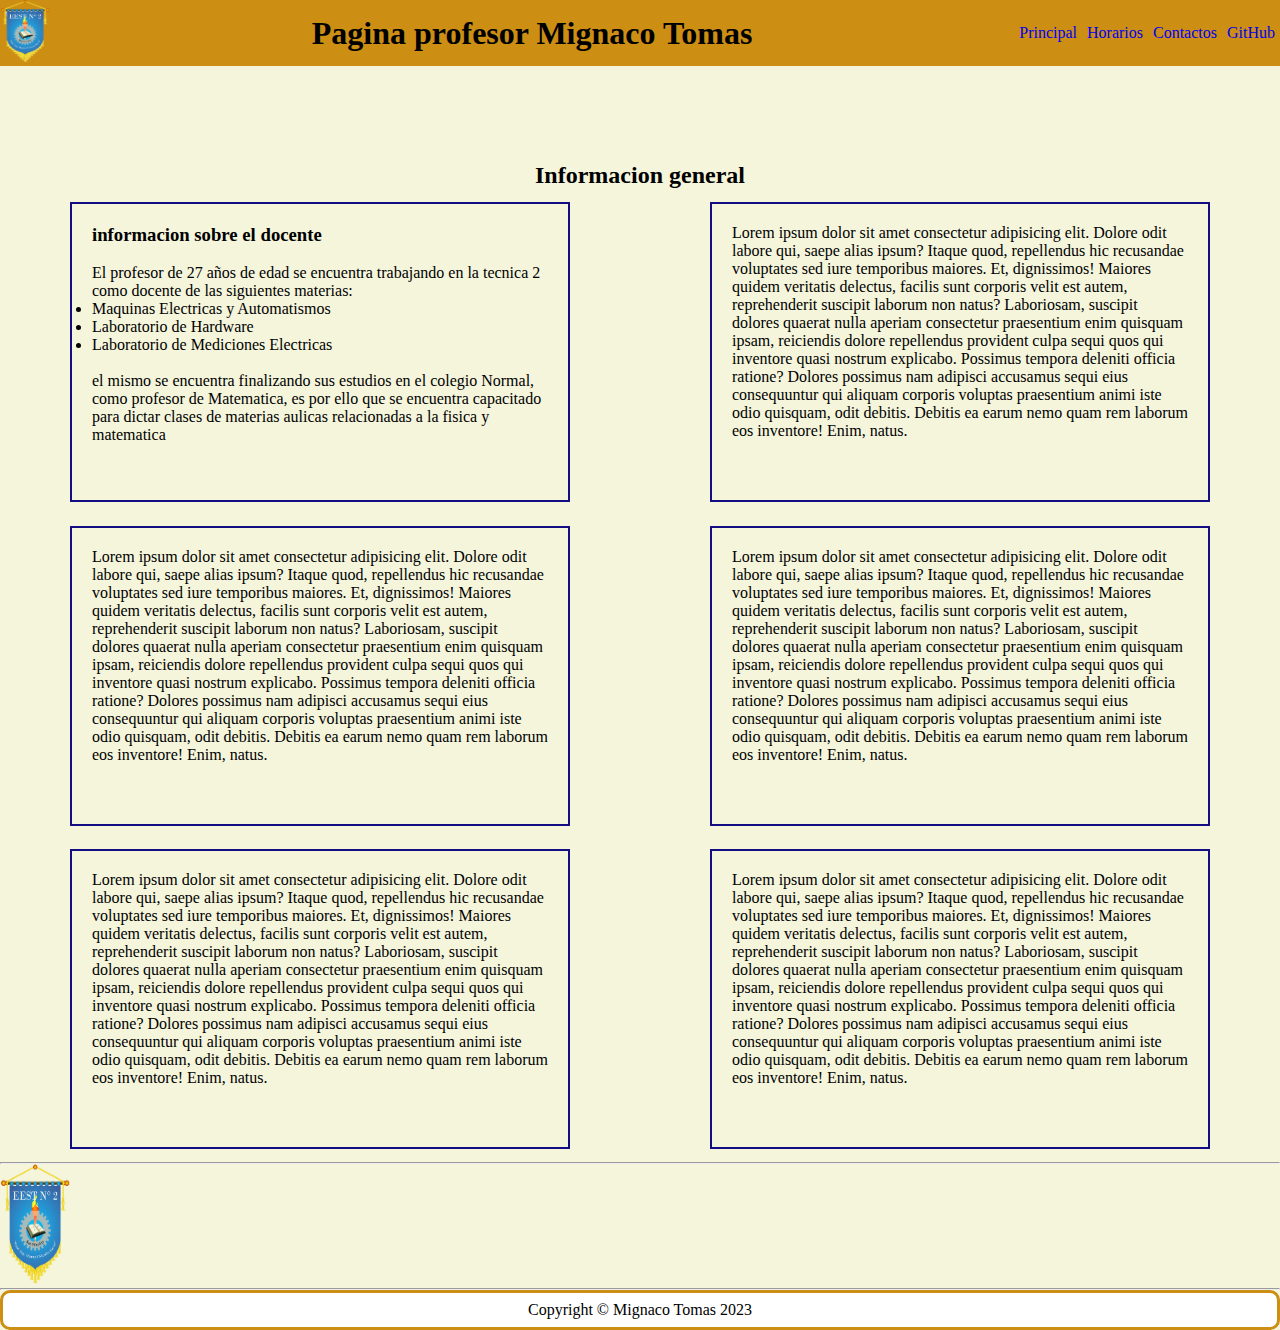
<file: index.html>
<!DOCTYPE html>
<html lang="en">
<head>
    <meta charset="UTF-8">
    <meta http-equiv="X-UA-Compatible" content="IE=edge">
    <meta name="viewport" content="width=device-width, initial-scale=1.0">
    <link rel="stylesheet" href="./css/style.css">
    <title>Pagina Principal</title>
</head>
<body>
    <header class="header">
        <div class="contenedor">
            <a href="index.html"><img src="img/logo_escuela.png" alt="Logo de la tecnica 2" width="50"></a>
            <h1>Pagina profesor <strong>Mignaco Tomas</strong></h1>
            <nav>
                <ul>
                    <li><a href="index.html" class="nav">Principal</a></li>
                    <li><a href="./html/horarios.html" class="nav">Horarios</a></li>
                    <li><a href="./html/contacto.html" class="nav">Contactos</a></li>
                    <li><a href="https://github.com/TomasMig/semana4.git" target="_blank" class="nav">GitHub</a></li>
                </ul>
            </nav>
        </div>
    </header>
    <hr>
    <main>
        <h2>Informacion general</h2>
        <section>
            <h3>informacion sobre el docente</h3>
            <br>
            <p>El profesor de 27 años de edad se encuentra trabajando en la tecnica 2 como docente de las siguientes materias:</p>
            <ul>
                <li>Maquinas Electricas y Automatismos</li>
                <li>Laboratorio de Hardware</li>
                <li>Laboratorio de Mediciones Electricas</li>
            </ul>
            <br>
            <p>el mismo se encuentra finalizando sus estudios en el colegio Normal, como profesor de Matematica, es por ello que se encuentra capacitado para dictar clases de materias aulicas relacionadas a la fisica y matematica</p>
        </section>
        <section>
            <p>Lorem ipsum dolor sit amet consectetur adipisicing elit. Dolore odit labore qui, saepe alias ipsum? Itaque quod, repellendus hic recusandae voluptates sed iure temporibus maiores. Et, dignissimos! Maiores quidem veritatis delectus, facilis sunt corporis velit est autem, reprehenderit suscipit laborum non natus? Laboriosam, suscipit dolores quaerat nulla aperiam consectetur praesentium enim quisquam ipsam, reiciendis dolore repellendus provident culpa sequi quos qui inventore quasi nostrum explicabo. Possimus tempora deleniti officia ratione? Dolores possimus nam adipisci accusamus sequi eius consequuntur qui aliquam corporis voluptas praesentium animi iste odio quisquam, odit debitis. Debitis ea earum nemo quam rem laborum eos inventore! Enim, natus.</p>
        </section>
        <section>
            <p>Lorem ipsum dolor sit amet consectetur adipisicing elit. Dolore odit labore qui, saepe alias ipsum? Itaque quod, repellendus hic recusandae voluptates sed iure temporibus maiores. Et, dignissimos! Maiores quidem veritatis delectus, facilis sunt corporis velit est autem, reprehenderit suscipit laborum non natus? Laboriosam, suscipit dolores quaerat nulla aperiam consectetur praesentium enim quisquam ipsam, reiciendis dolore repellendus provident culpa sequi quos qui inventore quasi nostrum explicabo. Possimus tempora deleniti officia ratione? Dolores possimus nam adipisci accusamus sequi eius consequuntur qui aliquam corporis voluptas praesentium animi iste odio quisquam, odit debitis. Debitis ea earum nemo quam rem laborum eos inventore! Enim, natus.</p>
        </section>
        <section>
            <p>Lorem ipsum dolor sit amet consectetur adipisicing elit. Dolore odit labore qui, saepe alias ipsum? Itaque quod, repellendus hic recusandae voluptates sed iure temporibus maiores. Et, dignissimos! Maiores quidem veritatis delectus, facilis sunt corporis velit est autem, reprehenderit suscipit laborum non natus? Laboriosam, suscipit dolores quaerat nulla aperiam consectetur praesentium enim quisquam ipsam, reiciendis dolore repellendus provident culpa sequi quos qui inventore quasi nostrum explicabo. Possimus tempora deleniti officia ratione? Dolores possimus nam adipisci accusamus sequi eius consequuntur qui aliquam corporis voluptas praesentium animi iste odio quisquam, odit debitis. Debitis ea earum nemo quam rem laborum eos inventore! Enim, natus.</p>
        </section>
        <section>
            <p>Lorem ipsum dolor sit amet consectetur adipisicing elit. Dolore odit labore qui, saepe alias ipsum? Itaque quod, repellendus hic recusandae voluptates sed iure temporibus maiores. Et, dignissimos! Maiores quidem veritatis delectus, facilis sunt corporis velit est autem, reprehenderit suscipit laborum non natus? Laboriosam, suscipit dolores quaerat nulla aperiam consectetur praesentium enim quisquam ipsam, reiciendis dolore repellendus provident culpa sequi quos qui inventore quasi nostrum explicabo. Possimus tempora deleniti officia ratione? Dolores possimus nam adipisci accusamus sequi eius consequuntur qui aliquam corporis voluptas praesentium animi iste odio quisquam, odit debitis. Debitis ea earum nemo quam rem laborum eos inventore! Enim, natus.</p>
        </section>
        <section>
            <p>Lorem ipsum dolor sit amet consectetur adipisicing elit. Dolore odit labore qui, saepe alias ipsum? Itaque quod, repellendus hic recusandae voluptates sed iure temporibus maiores. Et, dignissimos! Maiores quidem veritatis delectus, facilis sunt corporis velit est autem, reprehenderit suscipit laborum non natus? Laboriosam, suscipit dolores quaerat nulla aperiam consectetur praesentium enim quisquam ipsam, reiciendis dolore repellendus provident culpa sequi quos qui inventore quasi nostrum explicabo. Possimus tempora deleniti officia ratione? Dolores possimus nam adipisci accusamus sequi eius consequuntur qui aliquam corporis voluptas praesentium animi iste odio quisquam, odit debitis. Debitis ea earum nemo quam rem laborum eos inventore! Enim, natus.</p>
        </section>
    </main>
    <hr>
    <aside>
        <a href="http://eest2sn.edu.ar/" target="_blank"><img src="img/logo_escuela.png" alt="enlace a la pagina de la tecnica 2" width="70" height="120"></a>
    </aside>
    <hr>
    <footer class="footer">
        Copyright &copy; Mignaco Tomas 2023
    </footer>
</body>
</html>
</file>
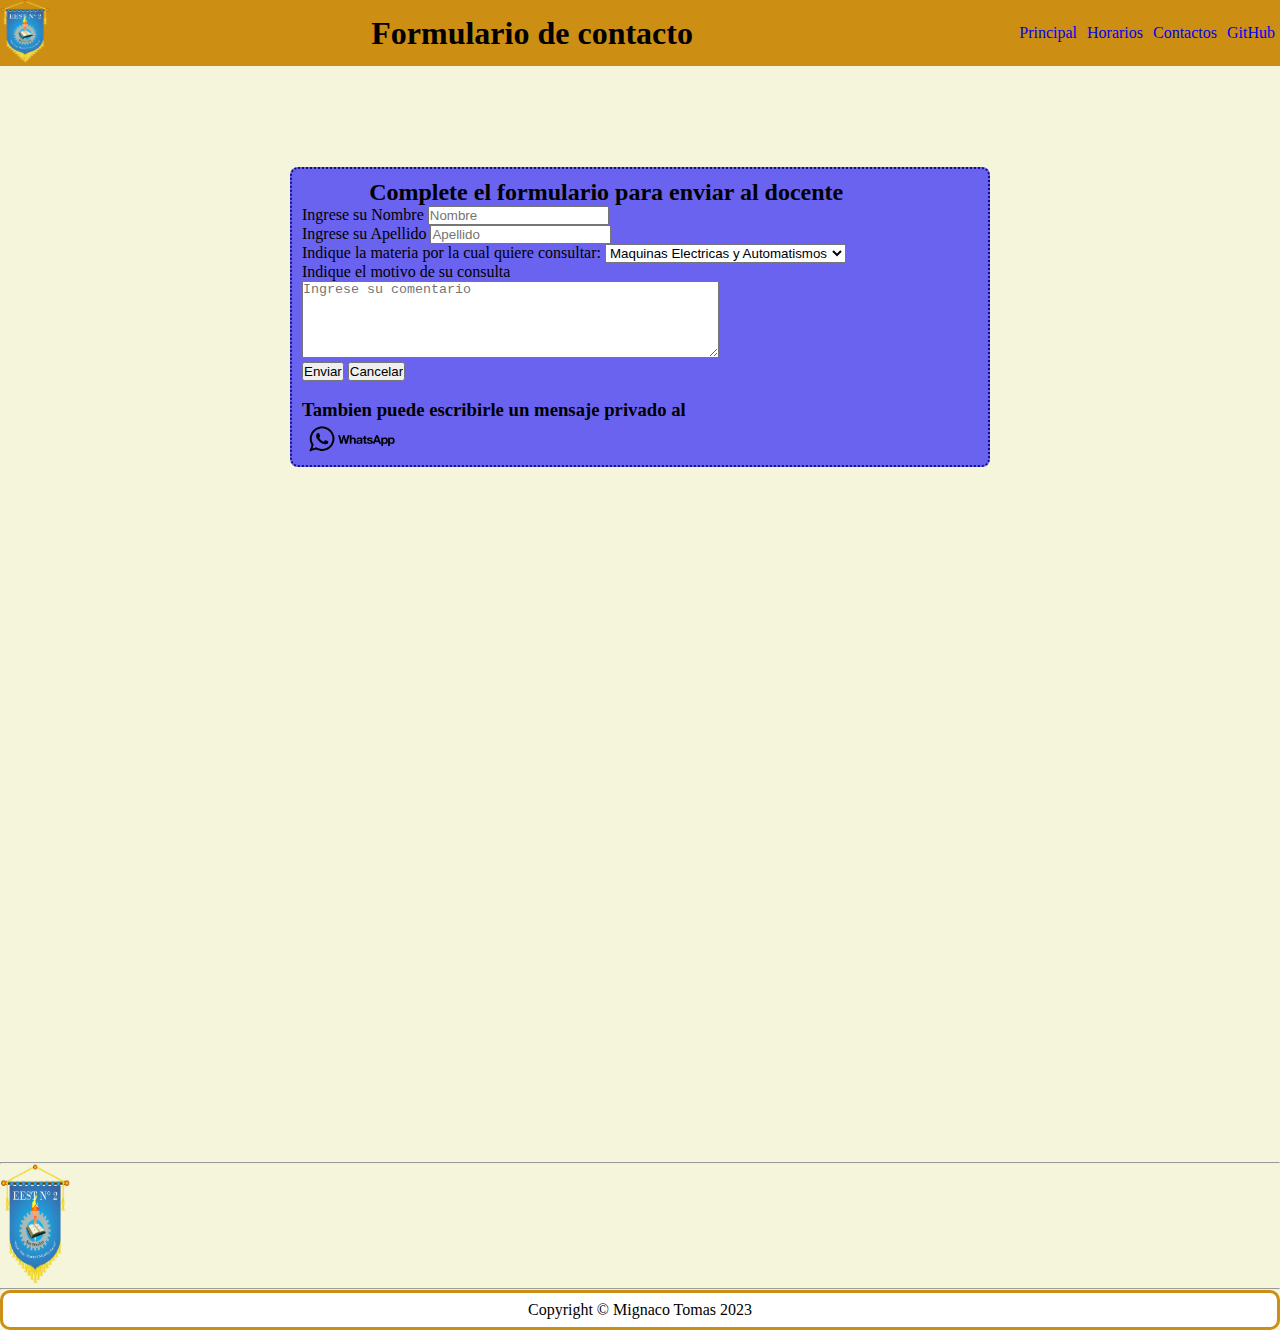
<file: html/contacto.html>
<!DOCTYPE html>
<html lang="en">
<head>
    <meta charset="UTF-8">
    <meta http-equiv="X-UA-Compatible" content="IE=edge">
    <meta name="viewport" content="width=device-width, initial-scale=1.0">
    <link rel="stylesheet" href="../css/style.css">
    <title>Contacto</title>
</head>
<body>
    <header class="header">
        <div class="contenedor">
            <a href="../index.html"><img src="../img/logo_escuela.png" alt="Logo de la tecnica 2" width="50"></a>
            <h1>Formulario de contacto</h1>
            <nav>
                <ul>
                    <li><a href="../index.html" class="nav">Principal</a></li>
                    <li><a href="horarios.html" class="nav">Horarios</a></li>
                    <li><a href="contacto.html" class="nav">Contactos</a></li>
                    <li><a href="https://github.com/TomasMig/semana4.git" target="_blank" class="nav">GitHub</a></li>
                </ul>
            </nav>
        </div>
    </header>
    <hr>
    <main>
        <section class="form">
            <h2>Complete el formulario para enviar al docente</h2>
            <form method="" action="">
                <label for="nombre">Ingrese su Nombre</label>
                <input type="text" name="nombre" id="nombre" placeholder="Nombre">
                <br>
                <label for="apellido">Ingrese su Apellido</label>
                <input type="text" name="apellido" id="apellido" placeholder="Apellido">
                <br>
                <label>Indique la materia por la cual quiere consultar: </label>
                <select name="materia" id="materia">
                    <option value="maquinas">Maquinas Electricas y Automatismos</option>
                    <option value="hardware">Laboratorio de Hardware</option>
                    <option value="mediciones">Laboratorio de Mediciones Electricas</option>
                </select>
                <br>
                <label for="comentario">Indique el motivo de su consulta</label>
                <br>
                <textarea name="comentario" id="comentario" cols="50" rows="5" placeholder="Ingrese su comentario"></textarea>
                <br>
                <input type="submit" value="Enviar">
                <input type="reset" value="Cancelar">
            </form>
            <br>
            <h3>Tambien puede escribirle un mensaje privado al </h3>
            <a href="https://wa.me/3364650602" target="_blank"><img src="../img/wspLogo.png" alt="enlace al chat de whatsapp" width="100"></a>
        </section>
    </main>
    <hr>
    <aside>
        <a href="http://eest2sn.edu.ar/" target="_blank"><img src="../img/logo_escuela.png" alt="enlace a la pagina de la tecnica 2" width="70" height="120"></a>
    </aside>
    <hr>
    <footer class="footer">
        Copyright &copy; Mignaco Tomas 2023
    </footer>
</body>
</html>
</file>
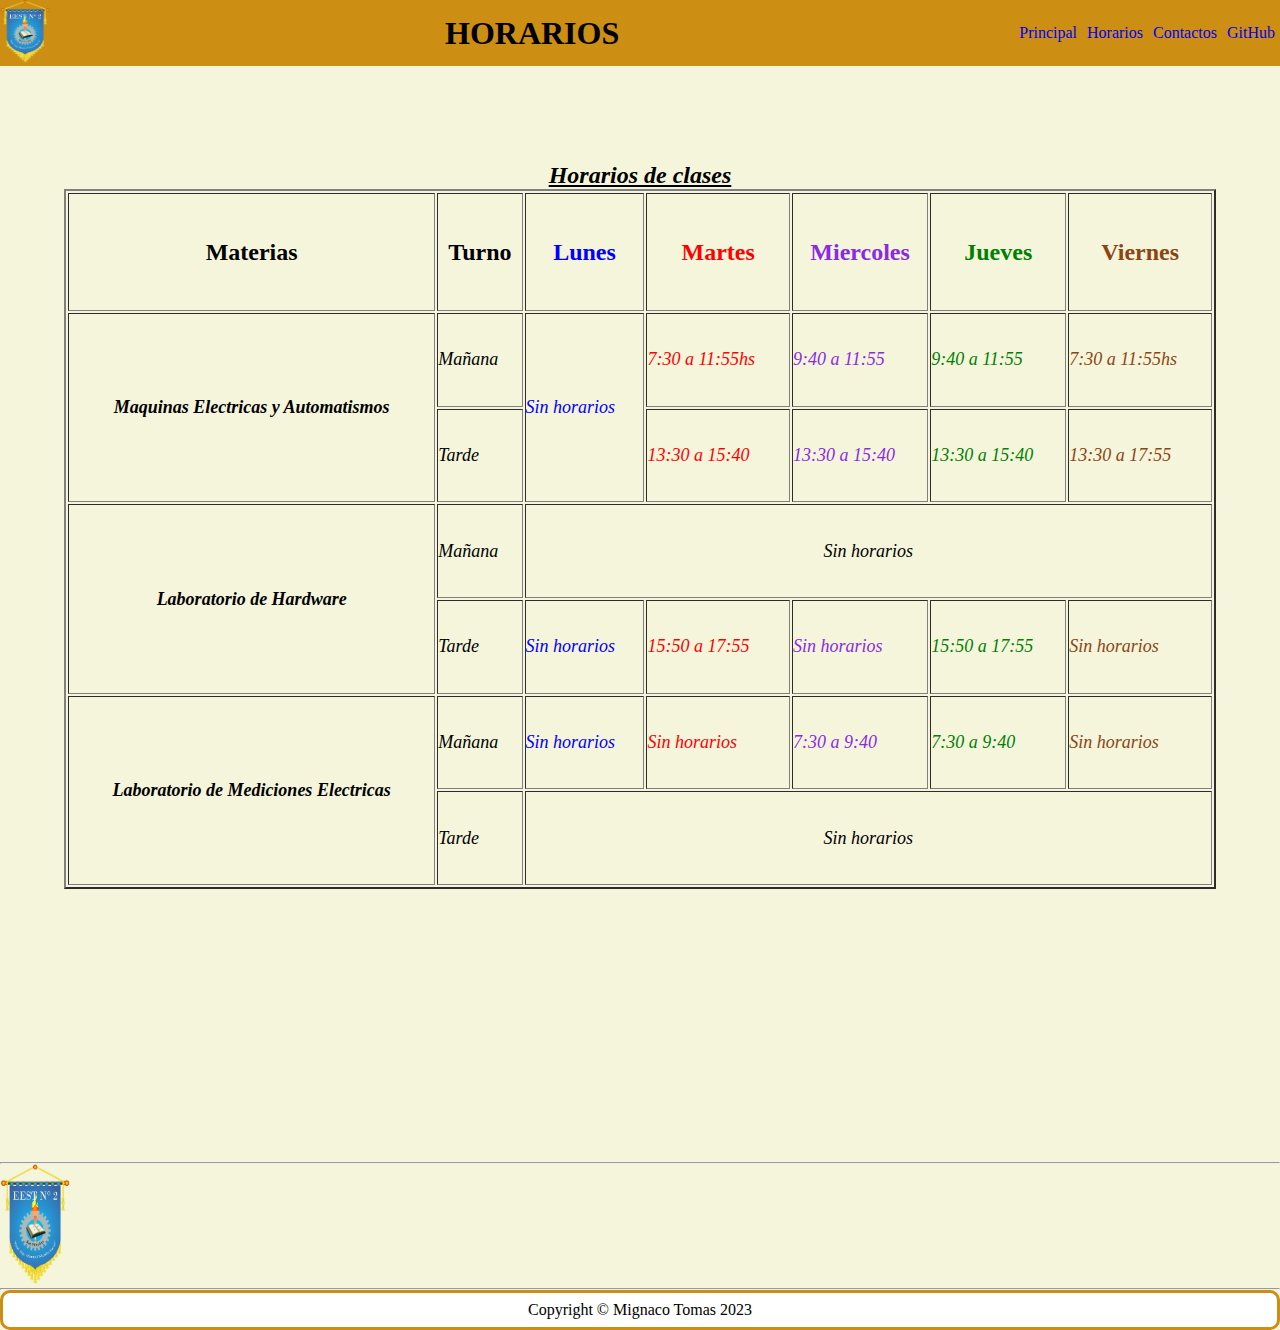
<file: html/horarios.html>
<!DOCTYPE html>
<html lang="en">
<head>
    <meta charset="UTF-8">
    <meta http-equiv="X-UA-Compatible" content="IE=edge">
    <meta name="viewport" content="width=device-width, initial-scale=1.0">
    <link rel="stylesheet" href="../css/style.css">
    <title>Horarios</title>
</head>
<body>
    <header class="header">
        <div class="contenedor">
            <a href="../index.html"><img src="../img/logo_escuela.png" alt="Logo de la tecnica 2" width="50"></a>
            <h1>HORARIOS</h1>
            <nav>
                <ul>
                    <li><a href="../index.html" class="nav">Principal</a></li>
                    <li><a href="horarios.html" class="nav">Horarios</a></li>
                    <li><a href="contacto.html" class="nav">Contactos</a></li>
                    <li><a href="https://github.com/TomasMig/semana4.git" target="_blank" class="nav">GitHub</a></li>
                </ul>
            </nav>
        </div>
    </header>
    <hr>
    <main>
        <table border="2">
            <caption class="titulo"><strong><em><u>Horarios de clases</u></em></strong></caption>
            <tr class="dias">
                <th>Materias</th>
                <th>Turno</th>
                <th class="lun">Lunes</th>
                <th class="mar">Martes</th>
                <th class="mie">Miercoles</th>
                <th class="jue">Jueves</th>
                <th class="vie">Viernes</th>
            </tr>
            <tr class="horas">
                <th rowspan="2">Maquinas Electricas y Automatismos</th>
                <td>Mañana</td>
                <td rowspan="2" class="lun">Sin horarios</td>
                <td class="mar">7:30 a 11:55hs</td>
                <td class="mie">9:40 a 11:55</td>
                <td class="jue">9:40 a 11:55</td>
                <td class="vie">7:30 a 11:55hs</td>
            </tr>
            <tr class="horas">
                <td>Tarde</td>
                <td class="mar">13:30 a 15:40</td>
                <td class="mie">13:30 a 15:40</td>
                <td class="jue">13:30 a 15:40</td>
                <td class="vie">13:30 a 17:55</td>
            </tr>
            <tr class="horas">
                <th rowspan="2">Laboratorio de Hardware</th>
                <td>Mañana</td>
                <td colspan="5" style="text-align: center;"> Sin horarios</td>
            </tr>
            <tr class="horas">
                <td>Tarde</td>
                <td class="lun">Sin horarios</td>
                <td class="mar">15:50 a 17:55</td>
                <td class="mie">Sin horarios</td>
                <td class="jue">15:50 a 17:55</td>
                <td class="vie">Sin horarios</td>
            </tr>
            <tr class="horas">
                <th rowspan="2">Laboratorio de Mediciones Electricas</th>
                <td>Mañana</td>
                <td class="lun">Sin horarios</td>
                <td class="mar">Sin horarios</td>
                <td class="mie">7:30 a 9:40</td>
                <td class="jue">7:30 a 9:40</td>
                <td class="vie">Sin horarios</td>
            </tr>
            <tr class="horas">
                <td>Tarde</td>
                <td colspan="5" style="text-align: center;">Sin horarios</td>
            </tr>
        </table>
    </main>
    <hr>
    <aside>
        <a href="http://eest2sn.edu.ar/" target="_blank"><img src="../img/logo_escuela.png" alt="enlace a la pagina de la tecnica 2" width="70" height="120"></a>
    </aside>
    <hr>
    <footer class="footer">
        Copyright &copy; Mignaco Tomas 2023
    </footer>
</body>
</html>
</file>
<file: css/style.css>
* {
    margin: 0;
    padding: 0;
    box-sizing: border-box;
}

body {
    background-color: beige;
}

.header {
    position: fixed;
    top: 0;
    width: 100%;
    background-color: #cc8e13;
}

.contenedor {
    display: flex;
    justify-content: space-between;
    align-items: center;
}

nav ul {
    display: flex;
    flex-direction: row;
    list-style: none;
}

.nav {
    margin: 5px;
    text-decoration: none;
}

main {
    margin-top: 10rem;
    width: 100%;
    height: 1000px;
    display: flex;
    flex-direction: row;
    flex-wrap: wrap;
    justify-content: space-around;
}

main h2 {
    display: block;
    text-align: center;
    width: 90%;
}

section {
    border:solid 2px #130d83;
    width: 500px;
    height: 300px;
    margin: 10px;
    padding: 20px;
}

table {
    width: 90%;
    height: 700px;
}

.form{
    background-color: #6a63ef;
    border-style: dotted;
    border-radius: 8px;
    border-color: #130d83;
    width: 700px;
    height: 300px;
    padding: 10px;
    margin: 5px;
}

.form a img:hover {
    transform: scale(0.9);
    transition: all 300ms;
}

.footer {
    background-color: #fff;
    border-style: solid;
    border-color: #cc8e13;
    border-radius: 10px;
    height: 40px;
    display: flex;
    justify-content: center;
    align-items: center;
}

/* Cambia letra de los dias de los horarios*/
.dias th, .titulo {
    font-weight: bold;
    font-size: 24px;
}
/* Cambia la letra de las horas de los horarios */
.horas {
    font-style: italic;
    font-size: 18px;
}
/* las medidas para el size fueron tomadas del cuadro brindado en el pdf */
/* Cambia los colores de los dias y horarios */
.lun {
    color: blue;
}
.mar {
    color: red;
}
.mie {
    color: blueviolet;
}
.jue {
    color: green;
}
.vie {
    color: saddlebrown;
}
</file>
